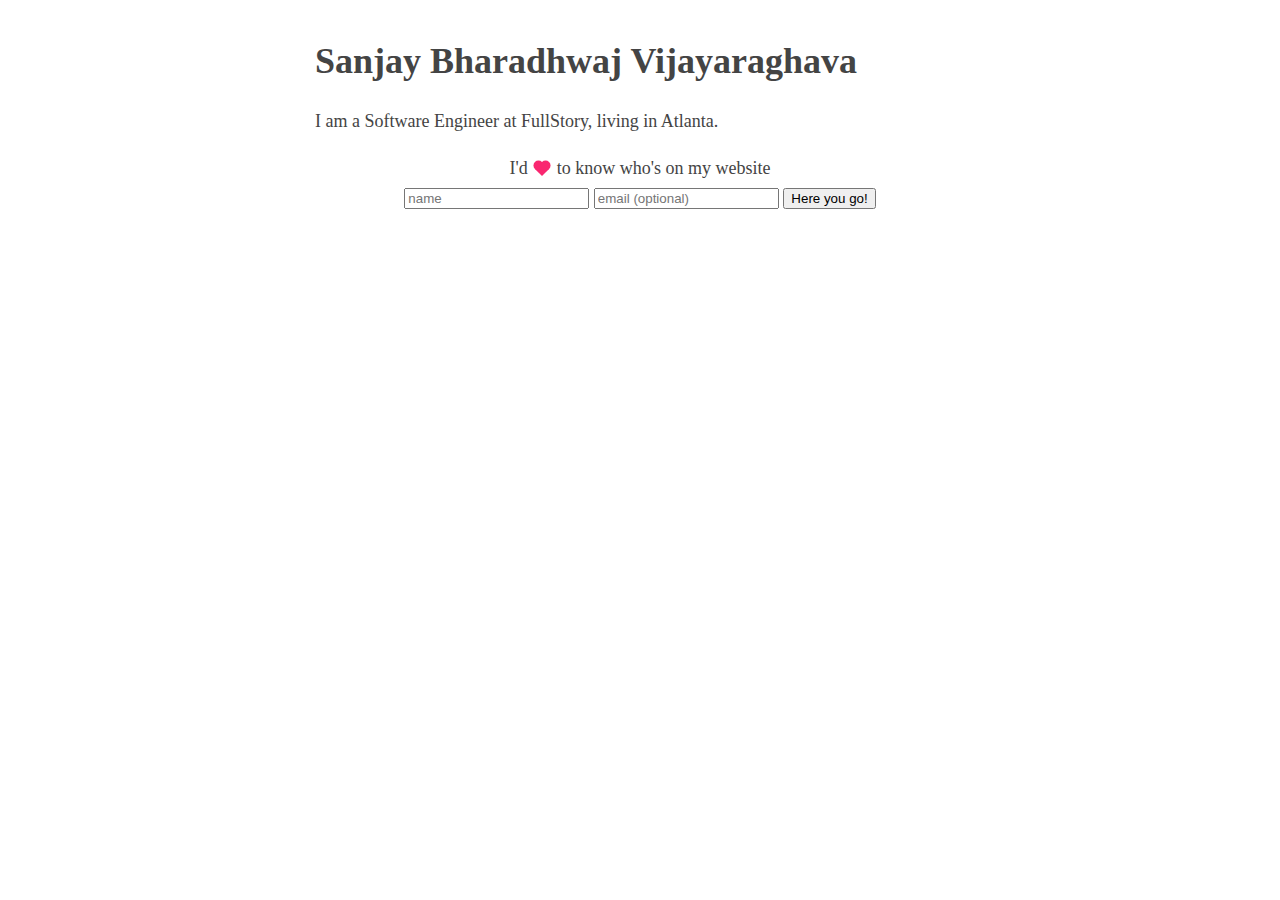
<file: index.html>
<!DOCTYPE html>
<html>
	<head>
		<meta charset="utf-8">
		<meta name="viewport" content="width=device-width, initial-scale=1">
		<link rel="stylesheet" href="/css/index.css">	

		<title>Sanjay Website</title>

    <script>
      window['_fs_debug'] = false;
      window['_fs_host'] = 'fullstory.com';
      window['_fs_org'] = '6E1S1';
      window['_fs_namespace'] = 'FS';
      (function(m,n,e,t,l,o,g,y){
          if (e in m) {if(m.console && m.console.log) { m.console.log('FullStory namespace conflict. Please set window["_fs_namespace"].');} return;}
          g=m[e]=function(a,b){g.q?g.q.push([a,b]):g._api(a,b);};g.q=[];
          o=n.createElement(t);o.async=1;o.src='https://'+_fs_host+'/s/fs.js';
          y=n.getElementsByTagName(t)[0];y.parentNode.insertBefore(o,y);
          g.identify=function(i,v){g(l,{uid:i});if(v)g(l,v)};g.setUserVars=function(v){g(l,v)};
          y="rec";g.shutdown=function(i,v){g(y,!1)};g.restart=function(i,v){g(y,!0)};
          g.identifyAccount=function(i,v){o='account';v=v||{};v.acctId=i;g(o,v)};
          g.clearUserCookie=function(){};
      })(window,document,window['_fs_namespace'],'script','user');
    </script>
	</head>

	<body>
		<header>
			<h1>Sanjay Bharadhwaj Vijayaraghava</h1>
		</header>

		<p> I am a Software Engineer at FullStory, living in Atlanta. </p>
	</body>

	<footer>
		<div id="idForm" class="center">
			I'd <span class="heart"></span> to know who's on my website
			<div class="center">
				<input id="identity" placeholder="name">
				<input id="email" placeholder="email (optional)">
				<button id="identify">Here you go!</button>
			</div>
		</div>
		<div id="thanksMsg" class="hide center">
			Thank you, <span id="identified"></span>!
		</div>

		<script src="/js/fullstory.js"></script>
	</footer>

</html>
</file>
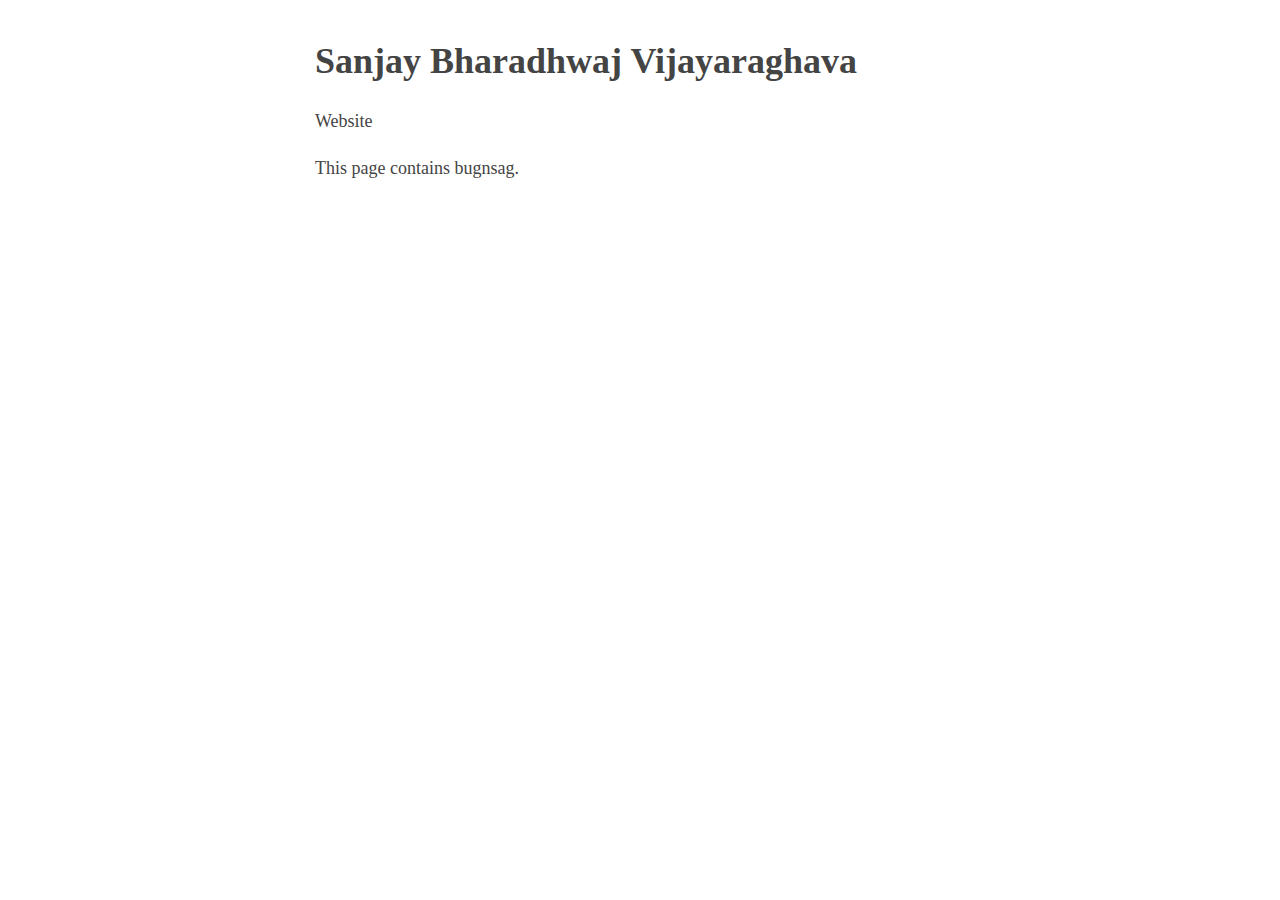
<file: bugsnag/index.html>
<!DOCTYPE html>
<html>
	<head>
		<meta charset="utf-8">
		<meta name="viewport" content="width=device-width, initial-scale=1">

    <script>
			window['_fs_debug'] = false;
			window['_fs_host'] = 'www.fullstory.com';
			window['_fs_org'] = '6E1S1';
			window['_fs_namespace'] = 'FS';
			(function (m, n, e, t, l, o, g, y) {
					if (e in m) { if (m.console && m.console.log) { m.console.log('FullStory namespace conflict. Please set window["_fs_namespace"].'); } return; }
					g = m[e] = function (a, b) { g.q ? g.q.push([a, b]) : g._api(a, b); }; g.q = [];
					o = n.createElement(t); o.async = 1; o.src = 'https://' + _fs_host + '/s/fs.js';
					y = n.getElementsByTagName(t)[0]; y.parentNode.insertBefore(o, y);
					g.identify = function (i, v) { g(l, { uid: i }); if (v) g(l, v) }; g.setUserVars = function (v) { g(l, v) };
					g.identifyAccount = function (i, v) { o = 'account'; v = v || {}; v.acctId = i; g(o, v) };
					g.clearUserCookie = function (c, d, i) {
							if (!c || document.cookie.match('fs_uid=[`;`]*`[`;`]*`[`;`]*`')) {
									d = n.domain; while (1) {
									n.cookie = 'fs_uid=;domain=' + d +
											';path=/;expires=' + new Date(0).toUTCString(); i = d.indexOf('.'); if (i < 0) break; d = d.slice(i + 1)
									}
							}
					};
			})(window, document, window['_fs_namespace'], 'script', 'user');
    </script>

    <!-- version 3 -->
    <!--script src="//d2wy8f7a9ursnm.cloudfront.net/bugsnag-3.min.js" data-apikey="c34e69cdcb51cb3895fbbfd19592983c"></script-->
    <!-- version 4 -->
		<!-- sanjay+one@fullstory.com -->
		<script src="//d2wy8f7a9ursnm.cloudfront.net/v4/bugsnag.min.js"></script>
		<script>window.bugsnagClient = bugsnag('145780446a7270e371b3c188a75199d9')</script>

		<title>Sanjay Website</title>

		<style type="text/css">
			body {
				margin:40px auto;
				max-width:650px;
				line-height:1.6;
				font-size:18px;
				color:#444;
				padding:0 10px
			}
			h1, h2, h3 {
				line-height:1.2
			}
		</style>
	</head>

	<body>
		<header>
			<h1>Sanjay Bharadhwaj Vijayaraghava</h1>
			<aside>Website</aside>
		</header>

		<p>
			This page contains bugnsag.
		</p>

	</body>
</html>
</file>
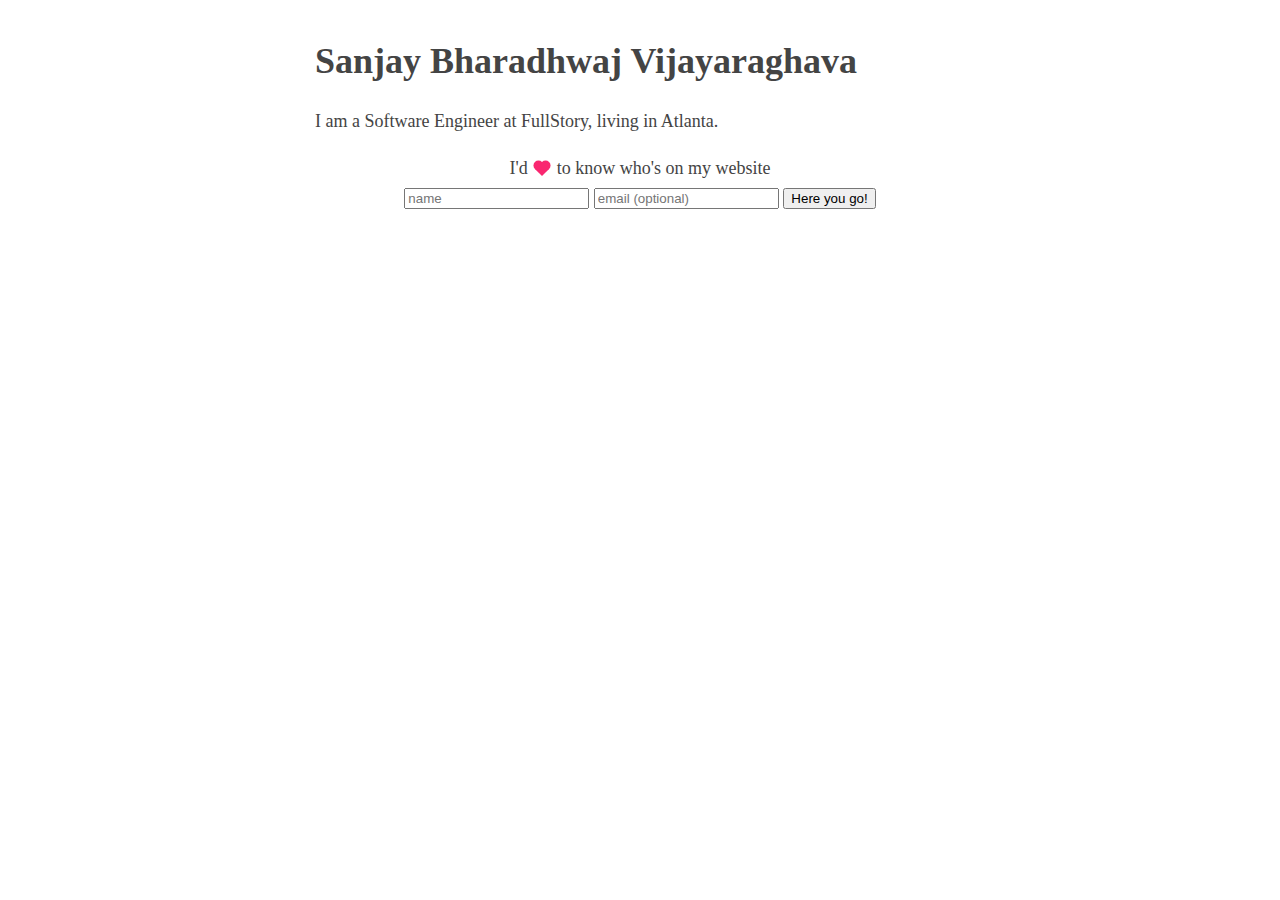
<file: fstest/index.html>
<!DOCTYPE html>
<html>
	<head>
		<meta charset="utf-8">
		<meta name="viewport" content="width=device-width, initial-scale=1">
		<link rel="stylesheet" href="/css/index.css">	

		<title>Sanjay Website</title>
    <script>
			window['_fs_debug'] = false;
			window['_fs_host'] = 'fullstory.dev:8043';
			window['_fs_org'] = 'testdrive2';
			window['_fs_namespace'] = 'FS';
			(function (m, n, e, t, l, o, g, y) {
					if (e in m) { if (m.console && m.console.log) { m.console.log('FullStory namespace conflict. Please set window["_fs_namespace"].'); } return; }
					g = m[e] = function (a, b) { g.q ? g.q.push([a, b]) : g._api(a, b); }; g.q = [];
					o = n.createElement(t); o.async = 1; o.src = 'https://' + _fs_host + '/s/fs.js';
					y = n.getElementsByTagName(t)[0]; y.parentNode.insertBefore(o, y);
					g.identify = function (i, v) { g(l, { uid: i }); if (v) g(l, v) }; g.setUserVars = function (v) { g(l, v) };
					g.identifyAccount = function (i, v) { o = 'account'; v = v || {}; v.acctId = i; g(o, v) };
					g.clearUserCookie = function (c, d, i) {
							if (!c || document.cookie.match('fs_uid=[`;`]*`[`;`]*`[`;`]*`')) {
									d = n.domain; while (1) {
									n.cookie = 'fs_uid=;domain=' + d +
											';path=/;expires=' + new Date(0).toUTCString(); i = d.indexOf('.'); if (i < 0) break; d = d.slice(i + 1)
									}
							}
					};
			})(window, document, window['_fs_namespace'], 'script', 'user');
    </script>
	</head>

	<body>
		<header>
			<h1>Sanjay Bharadhwaj Vijayaraghava</h1>
		</header>

		<p>
			I am a Software Engineer at FullStory, living in Atlanta.
		</p>
	</body>

	<footer>
		<div id="idForm" class="center">
			I'd <span class="heart"></span> to know who's on my website
			<div class="center">
				<input id="identity" placeholder="name">
				<input id="email" placeholder="email (optional)">
				<button id="identify">Here you go!</button>
			</div>
		</div>
		<div id="thanksMsg" class="hide center">
			Thank you, <span id="identified"></span>!
		</div>
		
		<script src="/js/fullstory.js"></script>
	</footer>
	
</html>
</file>
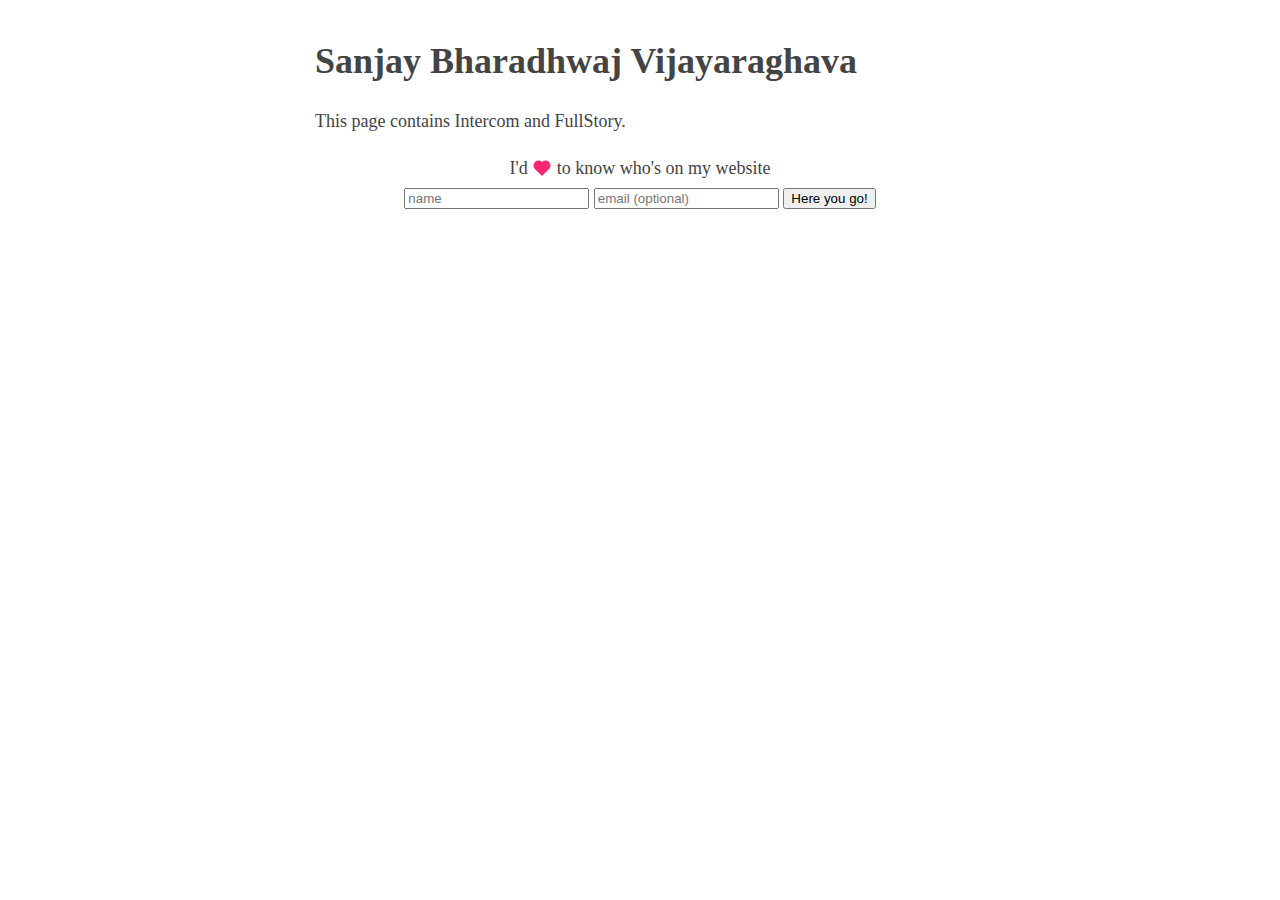
<file: intercom/index.html>
<!DOCTYPE html>
<html>
	<head>
		<meta charset="utf-8">
		<meta name="viewport" content="width=device-width, initial-scale=1">
		<link rel="stylesheet" href="/css/index.css">

		<title>Sanjay Website</title>
    <script>
			window['_fs_debug'] = false;
			window['_fs_host'] = 'www.fullstory.com';
			window['_fs_org'] = '6E1S1';
			window['_fs_namespace'] = 'FS';
			(function (m, n, e, t, l, o, g, y) {
					if (e in m) { if (m.console && m.console.log) { m.console.log('FullStory namespace conflict. Please set window["_fs_namespace"].'); } return; }
					g = m[e] = function (a, b) { g.q ? g.q.push([a, b]) : g._api(a, b); }; g.q = [];
					o = n.createElement(t); o.async = 1; o.src = 'https://' + _fs_host + '/s/fs.js';
					y = n.getElementsByTagName(t)[0]; y.parentNode.insertBefore(o, y);
					g.identify = function (i, v) { g(l, { uid: i }); if (v) g(l, v) }; g.setUserVars = function (v) { g(l, v) };
					g.identifyAccount = function (i, v) { o = 'account'; v = v || {}; v.acctId = i; g(o, v) };
					g.clearUserCookie = function (c, d, i) {
							if (!c || document.cookie.match('fs_uid=[`;`]*`[`;`]*`[`;`]*`')) {
									d = n.domain; while (1) {
									n.cookie = 'fs_uid=;domain=' + d +
											';path=/;expires=' + new Date(0).toUTCString(); i = d.indexOf('.'); if (i < 0) break; d = d.slice(i + 1)
									}
							}
					};
			})(window, document, window['_fs_namespace'], 'script', 'user');
    </script>
	</head>

	<body>
		<header>
			<h1>Sanjay Bharadhwaj Vijayaraghava</h1>
		</header>

		<p>
      This page contains Intercom and FullStory.
		</p>

		<script>
			window.intercomSettings = {
				app_id: "lhtxytvs"
			};
		</script>
		<script>(function(){var w=window;var ic=w.Intercom;if(typeof ic==="function"){ic('reattach_activator');ic('update',intercomSettings);}else{var d=document;var i=function(){i.c(arguments)};i.q=[];i.c=function(args){i.q.push(args)};w.Intercom=i;function l(){var s=d.createElement('script');s.type='text/javascript';s.async=true;s.src='https://widget.intercom.io/widget/lhtxytvs';var x=d.getElementsByTagName('script')[0];x.parentNode.insertBefore(s,x);}if(w.attachEvent){w.attachEvent('onload',l);}else{w.addEventListener('load',l,false);}}})()</script>
		<script>
			window["_fs_ready"] = function() {
				// Intercom
				var session = FS.getCurrentSession(), sessionUrl = FS.getCurrentSessionURL();
				if (window['Intercom'] && typeof(Intercom)=="function") {
					var sent = false;
					Intercom('onShow', function () {
						var lastSession = FS._cookies()['fs_intercom'];
						console.log(session, lastSession);
						if (!(session == lastSession || sent)) {
							FS._setCookie('fs_intercom', session);
							sent = true;
							var fsMetadata = {
								"Session Link": {
									value: "Play in FullStory",
									url: sessionUrl
								},
								"Session Time": (new Date()).toUTCString()
							};
							console.log("updating");
							Intercom('trackEvent', 'New Fullstory Session', fsMetadata);
							Intercom('update', {'Latest FullStory Session': sessionUrl});
						}
					});
				} else {
					FS.log("warn", "Intercom integration was not loaded even though the Intercom integration is turned on.");
				}
			};
    </script>


  </body>

	<footer>
		<div id="idForm" class="center">
			I'd <span class="heart"></span> to know who's on my website
			<div class="center">
				<input id="identity" placeholder="name">
				<input id="email" placeholder="email (optional)">
				<button id="identify">Here you go!</button>
			</div>
		</div>
		<div id="thanksMsg" class="hide center">
			Thank you, <span id="identified"></span>!
		</div>

		<script src="/js/fullstory.js"></script>
	</footer>

</html>
</file>
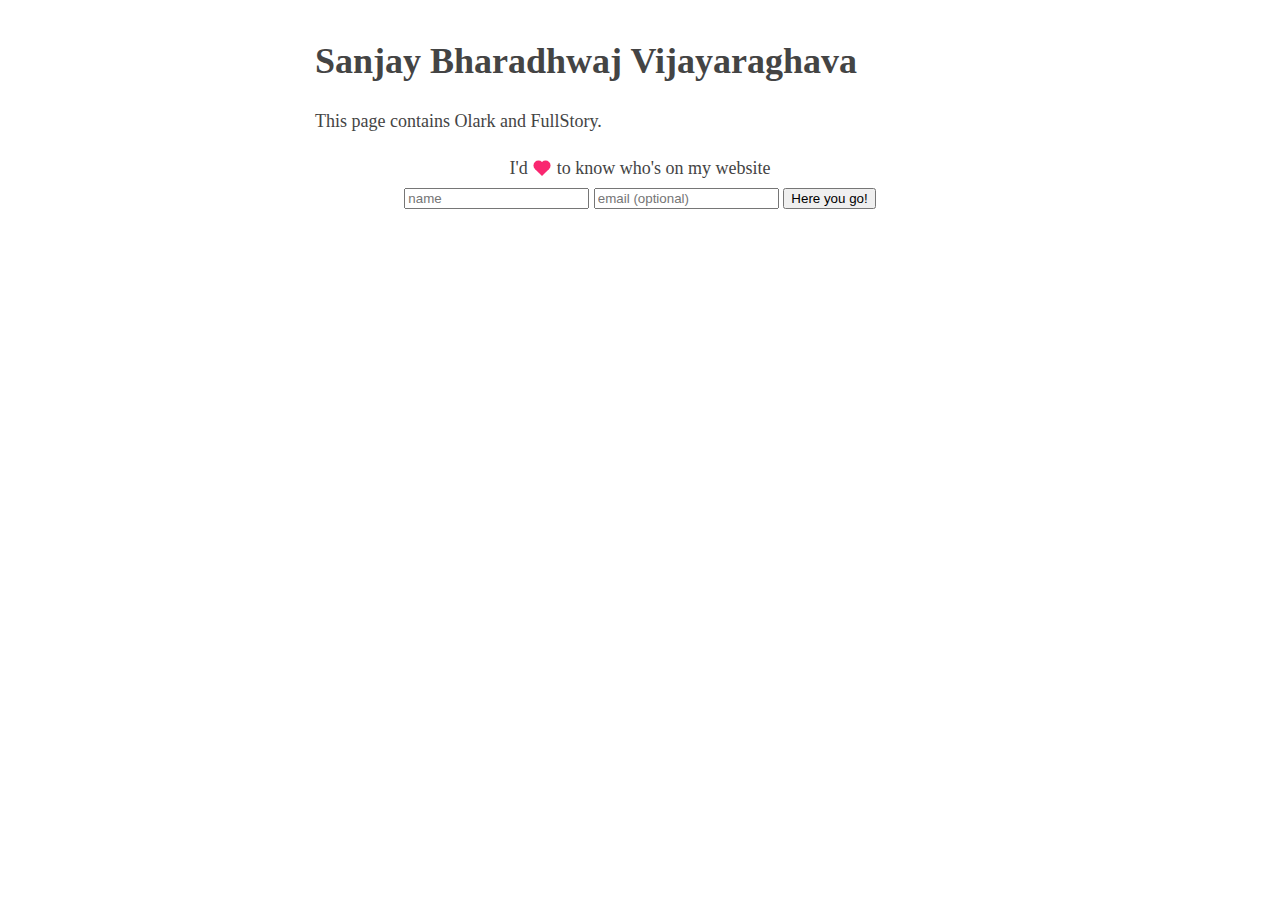
<file: olark/index.html>
<!DOCTYPE html>
<html>
	<head>
		<meta charset="utf-8">
		<meta name="viewport" content="width=device-width, initial-scale=1">
		<link rel="stylesheet" href="/css/index.css">	

		<title>Sanjay Website</title>
    <script>
window['_fs_debug'] = false;
window['_fs_host'] = 'www.fullstory.com';
window['_fs_org'] = '6E1S1';
window['_fs_namespace'] = 'FS';
(function(m,n,e,t,l,o,g,y){
    if (e in m) {if(m.console && m.console.log) { m.console.log('FullStory namespace conflict. Please set window["_fs_namespace"].');} return;}
    g=m[e]=function(a,b){g.q?g.q.push([a,b]):g._api(a,b);};g.q=[];
    o=n.createElement(t);o.async=1;o.src='https://'+_fs_host+'/s/fs.js';
    y=n.getElementsByTagName(t)[0];y.parentNode.insertBefore(o,y);
    g.identify=function(i,v){g(l,{uid:i});if(v)g(l,v)};g.setUserVars=function(v){g(l,v)};
    y="rec";g.shutdown=function(i,v){g(y,!1)};g.restart=function(i,v){g(y,!0)};
    g.identifyAccount=function(i,v){o='account';v=v||{};v.acctId=i;g(o,v)};
    g.clearUserCookie=function(){};
})(window,document,window['_fs_namespace'],'script','user');
</script>
	</head>

	<body>
		<header>
			<h1>Sanjay Bharadhwaj Vijayaraghava</h1>
		</header>

		<p>
      This page contains Olark and FullStory.
		</p>

<!-- begin olark code -->
<script type="text/javascript" async>
;(function(o,l,a,r,k,y){if(o.olark)return;
r="script";y=l.createElement(r);r=l.getElementsByTagName(r)[0];
y.async=1;y.src="//"+a;r.parentNode.insertBefore(y,r);
y=o.olark=function(){k.s.push(arguments);k.t.push(+new Date)};
y.extend=function(i,j){y("extend",i,j)};
y.identify=function(i){y("identify",k.i=i)};
y.configure=function(i,j){y("configure",i,j);k.c[i]=j};
k=y._={s:[],t:[+new Date],c:{},l:a};
})(window,document,"static.olark.com/jsclient/loader.js");
/* Add configuration calls below this comment */
olark.identify('3434-481-10-3858');</script>
<!-- end olark code -->

	</body>

	<footer>
		<div id="idForm" class="center">
			I'd <span class="heart"></span> to know who's on my website
			<div class="center">
				<input id="identity" placeholder="name">
				<input id="email" placeholder="email (optional)">
				<button id="identify">Here you go!</button>
			</div>
		</div>
		<div id="thanksMsg" class="hide center">
			Thank you, <span id="identified"></span>!
		</div>

		<script src="/js/fullstory.js"></script>
	</footer>
	
</html>
</file>
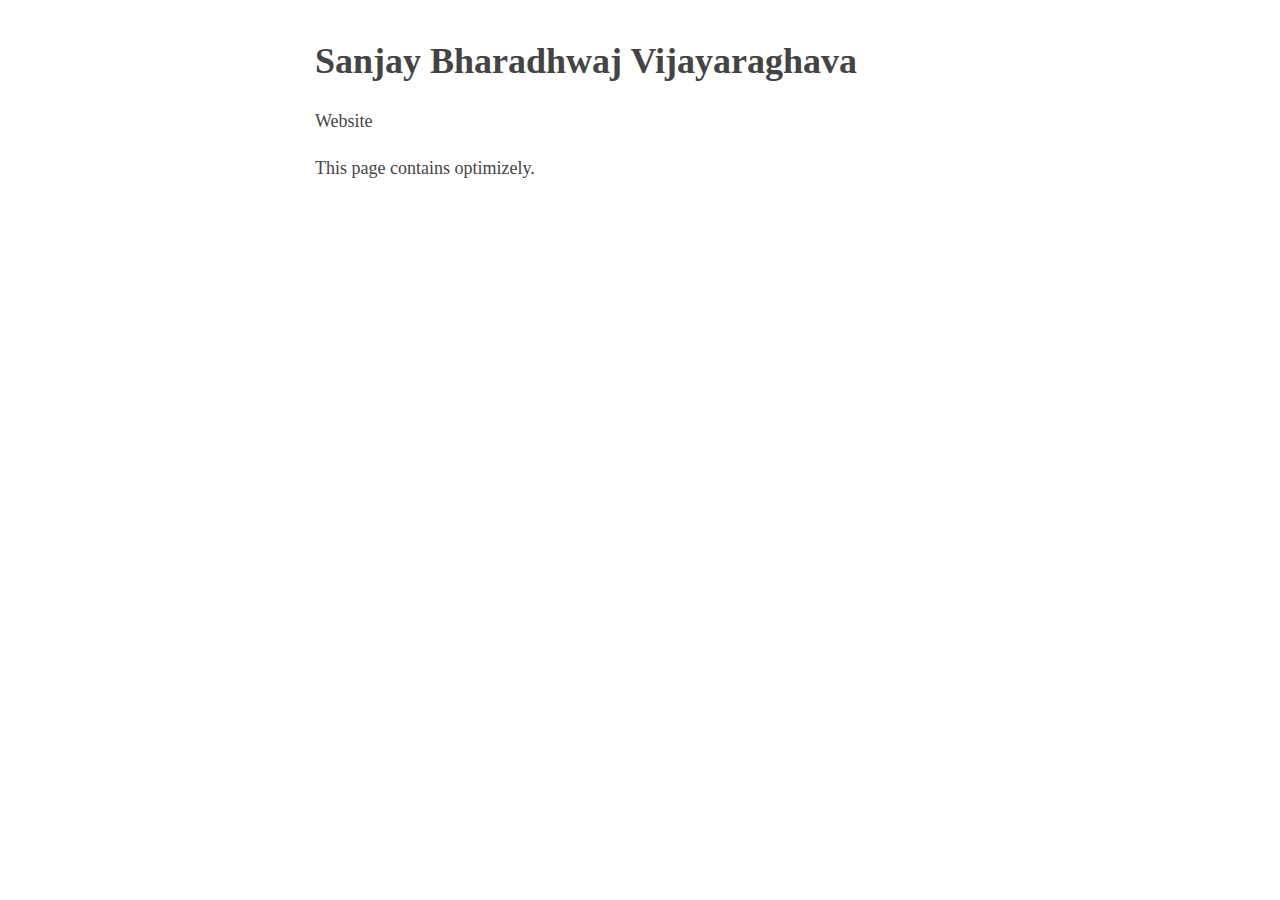
<file: optimizely/index.html>
<!DOCTYPE html>
<html>
	<head>
		<meta charset="utf-8">
		<meta name="viewport" content="width=device-width, initial-scale=1">

    <script>
      window['_fs_debug'] = false;
      window['_fs_host'] = 'staging.fullstory.com';
      window['_fs_org'] = '2WCC';
      window['_fs_namespace'] = 'FS';
      (function(m,n,e,t,l,o,g,y){
          if (e in m) {if(m.console && m.console.log) { m.console.log('FullStory namespace conflict. Please set window["_fs_namespace"].');} return;}
          g=m[e]=function(a,b){g.q?g.q.push([a,b]):g._api(a,b);};g.q=[];
          o=n.createElement(t);o.async=1;o.src='https://'+_fs_host+'/s/fs.js';
          y=n.getElementsByTagName(t)[0];y.parentNode.insertBefore(o,y);
          g.identify=function(i,v){g(l,{uid:i});if(v)g(l,v)};g.setUserVars=function(v){g(l,v)};
          y="rec";g.shutdown=function(i,v){g(y,!1)};g.restart=function(i,v){g(y,!0)};
          g.identifyAccount=function(i,v){o='account';v=v||{};v.acctId=i;g(o,v)};
          g.clearUserCookie=function(){};
      })(window,document,window['_fs_namespace'],'script','user');
    </script>

    <!-- fs account -->
    <script src="https://cdn.optimizely.com/js/10174891198.js"></script>

		<title>Sanjay Website</title>

		<style type="text/css">
			body {
				margin:40px auto;
				max-width:650px;
				line-height:1.6;
				font-size:18px;
				color:#444;
				padding:0 10px
			}
			h1, h2, h3 {
				line-height:1.2
			}
		</style>
	</head>

	<body>
		<header>
			<h1>Sanjay Bharadhwaj Vijayaraghava</h1>
			<aside>Website</aside>
		</header>

		<p>
			This page contains optimizely.
		</p>

	</body>
</html>
</file>
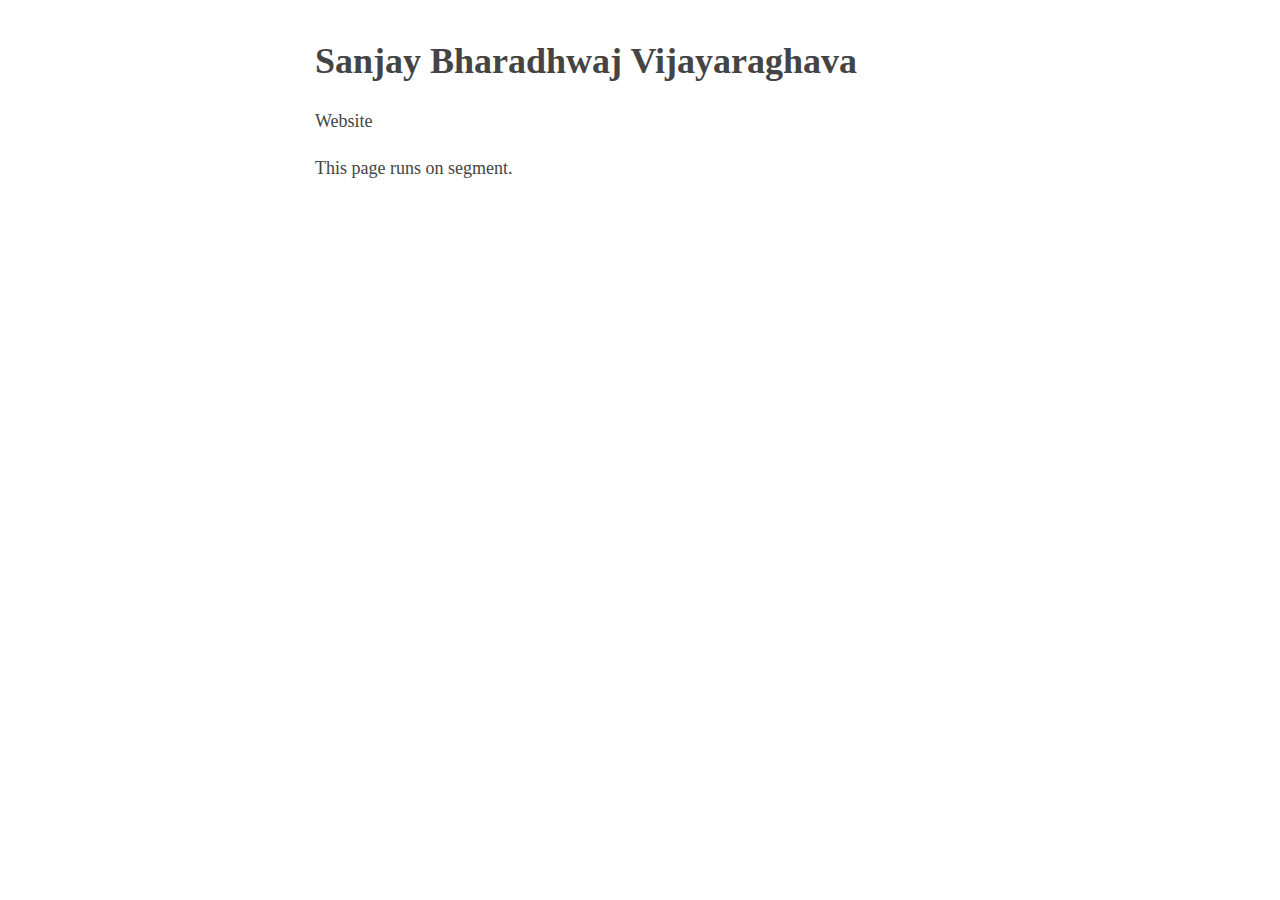
<file: segment/index.html>
<!DOCTYPE html>
<html>
	<head>
		<meta charset="utf-8">
		<meta name="viewport" content="width=device-width, initial-scale=1">

		<script>
		  !function(){var analytics=window.analytics=window.analytics||[];if(!analytics.initialize)if(analytics.invoked)window.console&&console.error&&console.error("Segment snippet included twice.");else{analytics.invoked=!0;analytics.methods=["trackSubmit","trackClick","trackLink","trackForm","pageview","identify","reset","group","track","ready","alias","debug","page","once","off","on"];analytics.factory=function(t){return function(){var e=Array.prototype.slice.call(arguments);e.unshift(t);analytics.push(e);return analytics}};for(var t=0;t<analytics.methods.length;t++){var e=analytics.methods[t];analytics[e]=analytics.factory(e)}analytics.load=function(t){var e=document.createElement("script");e.type="text/javascript";e.async=!0;e.src=("https:"===document.location.protocol?"https://":"http://")+"cdn.segment.com/analytics.js/v1/"+t+"/analytics.min.js";var n=document.getElementsByTagName("script")[0];n.parentNode.insertBefore(e,n)};analytics.SNIPPET_VERSION="4.0.0";
		  analytics.load("536jhJSPM94WDgjPWUYkXBfP4lbl6CKE");
		  analytics.page();
		  }}();
		</script>

		<script>
			function click(onWhat) {
				analytics.track(onWhat, {location: 'body', type: 'text'})
			}
		</script>

		<title>Sanjay Website</title>

		<style type="text/css">
			body {
				margin:40px auto;
				max-width:650px;
				line-height:1.6;
				font-size:18px;
				color:#444;
				padding:0 10px
			}
			h1, h2, h3 {
				line-height:1.2
			}
		</style>
	</head>

	<body>
		<header>
			<h1>Sanjay Bharadhwaj Vijayaraghava</h1>
			<aside>Website</aside>
		</header>

		<p>
			This page runs on segment.
		</p>

	</body>
</html>
</file>
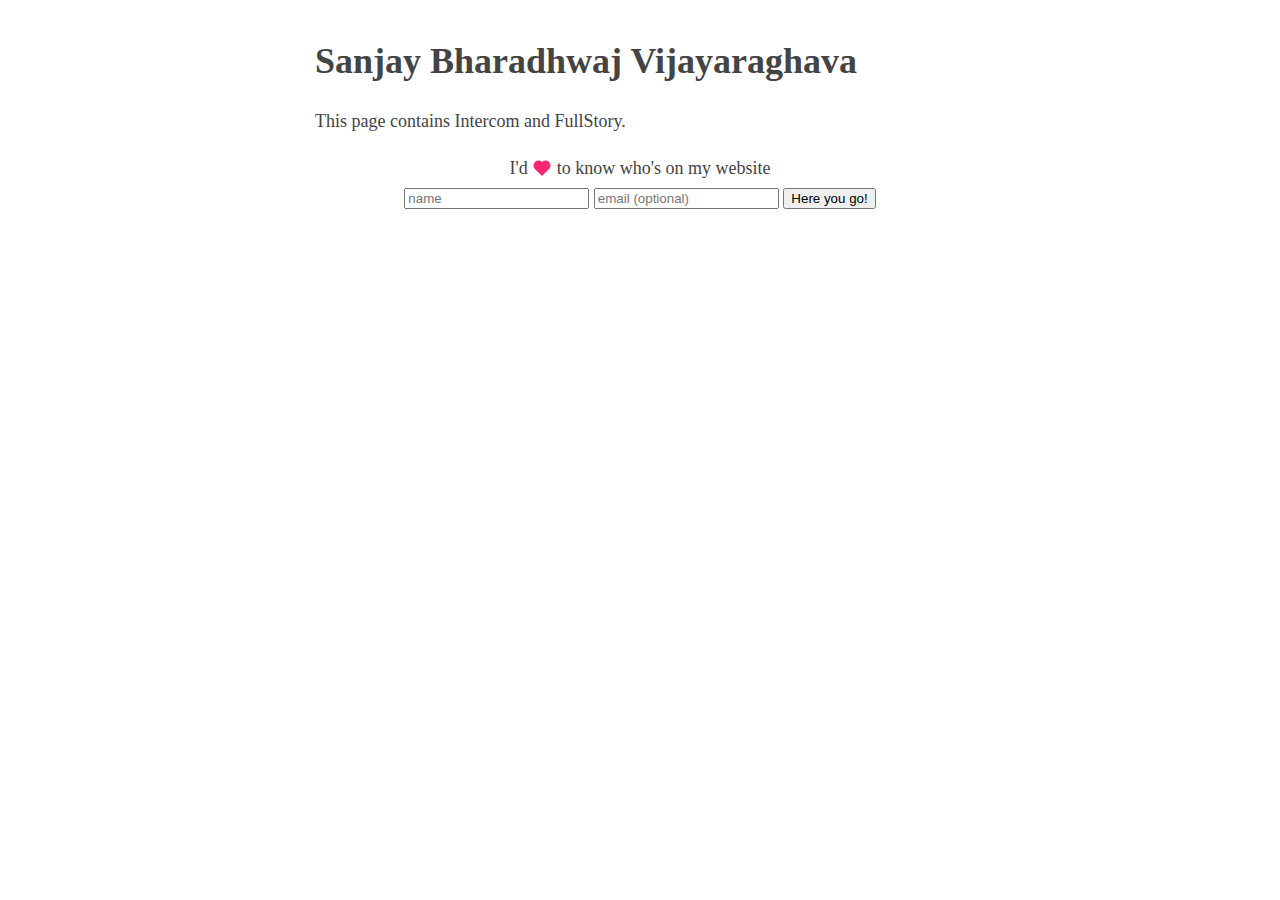
<file: intercom/again/index.html>
<!DOCTYPE html>
<html>
	<head>
		<meta charset="utf-8">
		<meta name="viewport" content="width=device-width, initial-scale=1">
		<link rel="stylesheet" href="/css/index.css">

		<title>Sanjay Website</title>
    <script>
			window['_fs_debug'] = false;
			window['_fs_host'] = 'www.fullstory.com';
			window['_fs_org'] = '6E1S1';
			window['_fs_namespace'] = 'FS';
			(function (m, n, e, t, l, o, g, y) {
					if (e in m) { if (m.console && m.console.log) { m.console.log('FullStory namespace conflict. Please set window["_fs_namespace"].'); } return; }
					g = m[e] = function (a, b) { g.q ? g.q.push([a, b]) : g._api(a, b); }; g.q = [];
					o = n.createElement(t); o.async = 1; o.src = 'https://' + _fs_host + '/s/fs.js';
					y = n.getElementsByTagName(t)[0]; y.parentNode.insertBefore(o, y);
					g.identify = function (i, v) { g(l, { uid: i }); if (v) g(l, v) }; g.setUserVars = function (v) { g(l, v) };
					g.identifyAccount = function (i, v) { o = 'account'; v = v || {}; v.acctId = i; g(o, v) };
					g.clearUserCookie = function (c, d, i) {
							if (!c || document.cookie.match('fs_uid=[`;`]*`[`;`]*`[`;`]*`')) {
									d = n.domain; while (1) {
									n.cookie = 'fs_uid=;domain=' + d +
											';path=/;expires=' + new Date(0).toUTCString(); i = d.indexOf('.'); if (i < 0) break; d = d.slice(i + 1)
									}
							}
					};
			})(window, document, window['_fs_namespace'], 'script', 'user');
    </script>
	</head>

	<body>
		<header>
			<h1>Sanjay Bharadhwaj Vijayaraghava</h1>
		</header>

		<p>
      This page contains Intercom and FullStory.
		</p>

		<script>
			window.intercomSettings = {
				app_id: "lhtxytvs"
			};
		</script>
    <script>(function(){var w=window;var ic=w.Intercom;if(typeof ic==="function"){ic('reattach_activator');ic('update',intercomSettings);}else{var d=document;var i=function(){i.c(arguments)};i.q=[];i.c=function(args){i.q.push(args)};w.Intercom=i;function l(){var s=d.createElement('script');s.type='text/javascript';s.async=true;s.src='https://widget.intercom.io/widget/lhtxytvs';var x=d.getElementsByTagName('script')[0];x.parentNode.insertBefore(s,x);}if(w.attachEvent){w.attachEvent('onload',l);}else{w.addEventListener('load',l,false);}}})()</script>


  </body>

	<footer>
		<div id="idForm" class="center">
			I'd <span class="heart"></span> to know who's on my website
			<div class="center">
				<input id="identity" placeholder="name">
				<input id="email" placeholder="email (optional)">
				<button id="identify">Here you go!</button>
			</div>
		</div>
		<div id="thanksMsg" class="hide center">
			Thank you, <span id="identified"></span>!
		</div>

		<script src="/js/fullstory.js"></script>
	</footer>

</html>
</file>
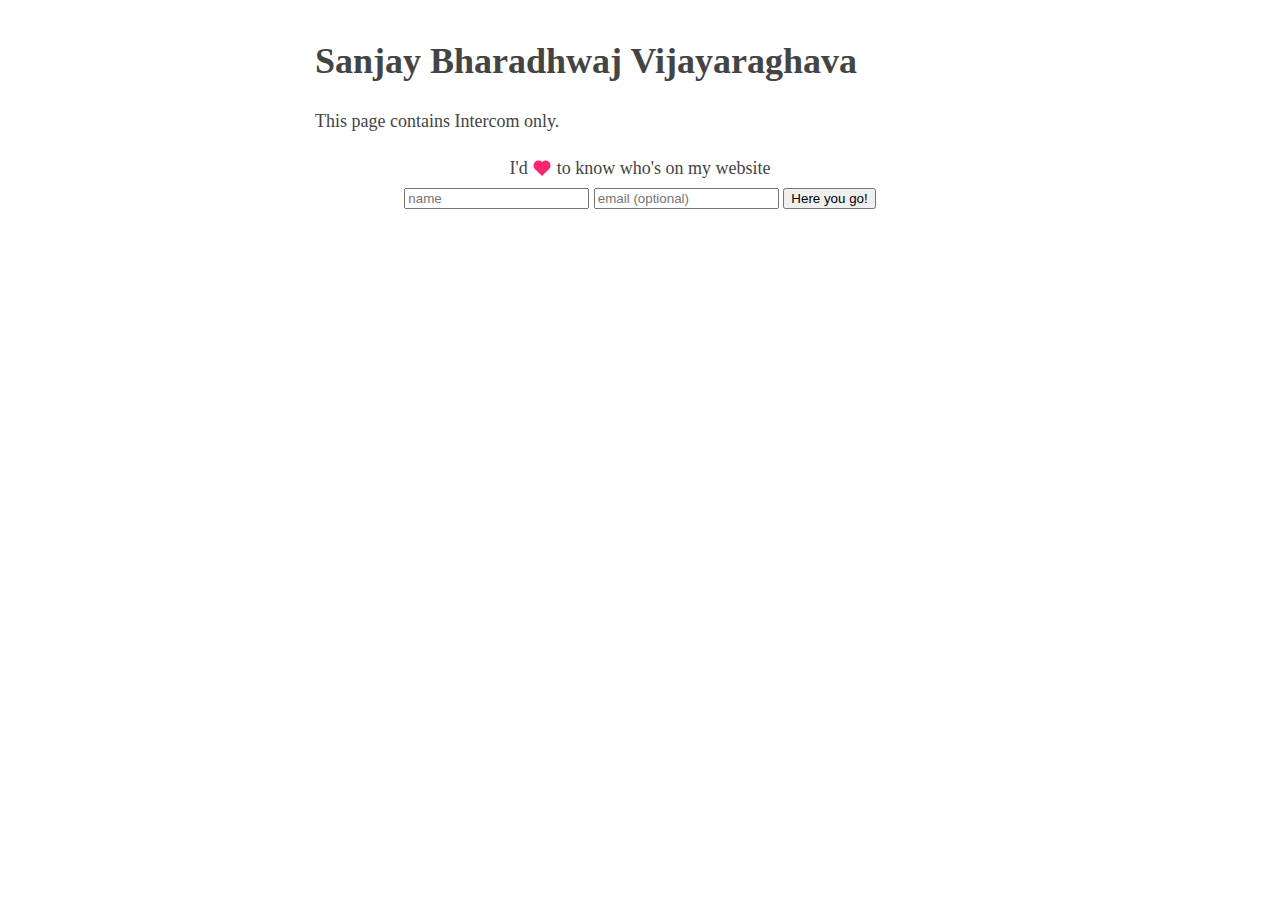
<file: intercom/only/index.html>
<!DOCTYPE html>
<html>
	<head>
		<meta charset="utf-8">
		<meta name="viewport" content="width=device-width, initial-scale=1">
		<link rel="stylesheet" href="/css/index.css">

		<title>Sanjay Website</title>
	</head>

	<body>
		<header>
			<h1>Sanjay Bharadhwaj Vijayaraghava</h1>
		</header>

		<p>
      This page contains Intercom only.
		</p>

		<script>
			window.intercomSettings = {
				app_id: "lhtxytvs"
			};
		</script>
    <script>(function(){var w=window;var ic=w.Intercom;if(typeof ic==="function"){ic('reattach_activator');ic('update',intercomSettings);}else{var d=document;var i=function(){i.c(arguments)};i.q=[];i.c=function(args){i.q.push(args)};w.Intercom=i;function l(){var s=d.createElement('script');s.type='text/javascript';s.async=true;s.src='https://widget.intercom.io/widget/lhtxytvs';var x=d.getElementsByTagName('script')[0];x.parentNode.insertBefore(s,x);}if(w.attachEvent){w.attachEvent('onload',l);}else{w.addEventListener('load',l,false);}}})()</script>
  </body>

	<footer>
		<div id="idForm" class="center">
			I'd <span class="heart"></span> to know who's on my website
			<div class="center">
				<input id="identity" placeholder="name">
				<input id="email" placeholder="email (optional)">
				<button id="identify">Here you go!</button>
			</div>
		</div>
		<div id="thanksMsg" class="hide center">
			Thank you, <span id="identified"></span>!
		</div>
	</footer>

</html>
</file>
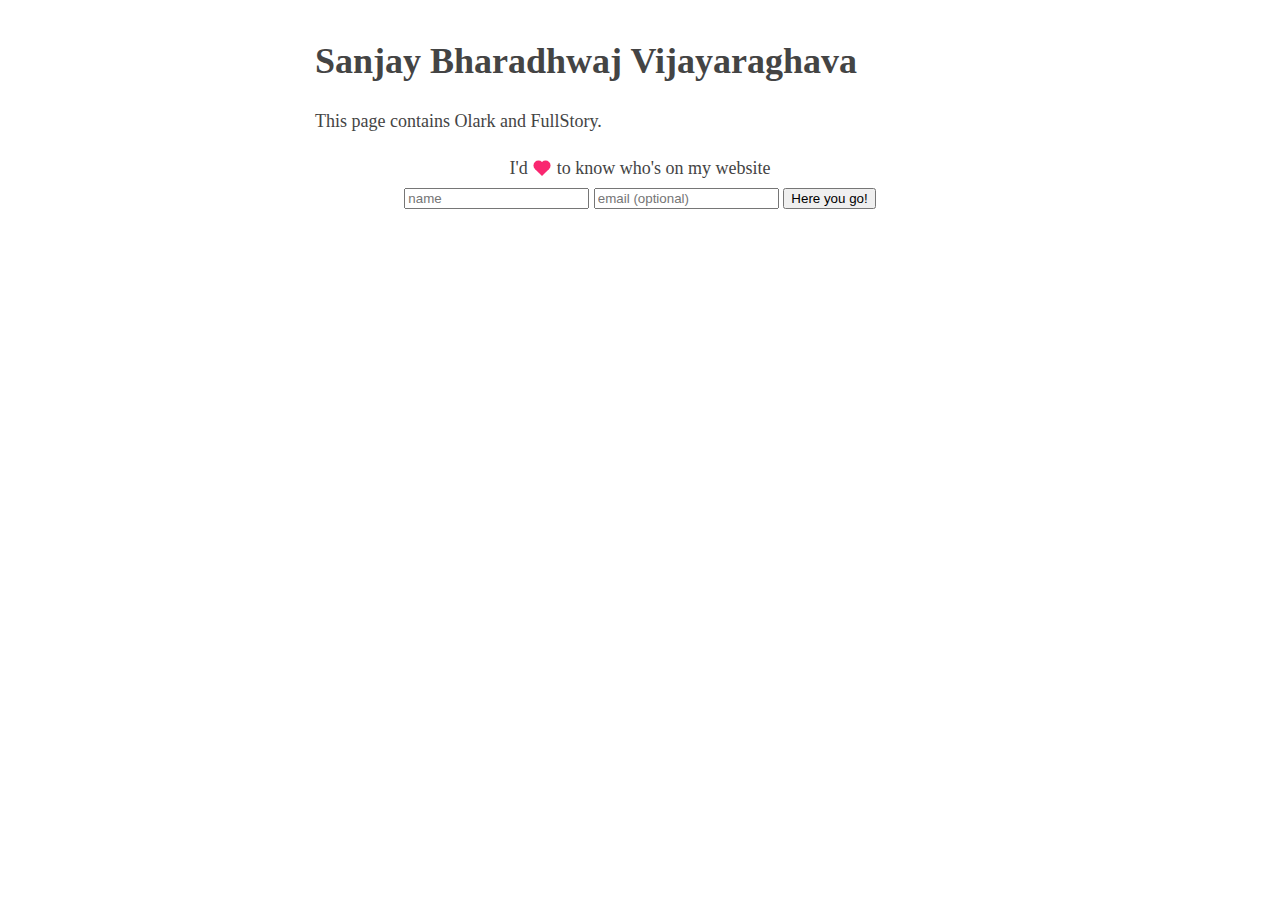
<file: olark/another/index.html>
<!DOCTYPE html>
<html>
	<head>
		<meta charset="utf-8">
		<meta name="viewport" content="width=device-width, initial-scale=1">
		<link rel="stylesheet" href="/css/index.css">	

		<title>Sanjay Website</title>
    <script>
window['_fs_debug'] = false;
window['_fs_host'] = 'fullstory.com';
window['_fs_org'] = '6E1S1';
window['_fs_namespace'] = 'FS';
(function(m,n,e,t,l,o,g,y){
    if (e in m) {if(m.console && m.console.log) { m.console.log('FullStory namespace conflict. Please set window["_fs_namespace"].');} return;}
    g=m[e]=function(a,b){g.q?g.q.push([a,b]):g._api(a,b);};g.q=[];
    o=n.createElement(t);o.async=1;o.src='https://'+_fs_host+'/s/fs.js';
    y=n.getElementsByTagName(t)[0];y.parentNode.insertBefore(o,y);
    g.identify=function(i,v){g(l,{uid:i});if(v)g(l,v)};g.setUserVars=function(v){g(l,v)};
    y="rec";g.shutdown=function(i,v){g(y,!1)};g.restart=function(i,v){g(y,!0)};
    g.identifyAccount=function(i,v){o='account';v=v||{};v.acctId=i;g(o,v)};
    g.clearUserCookie=function(){};
})(window,document,window['_fs_namespace'],'script','user');
</script>
	</head>

	<body>
		<header>
			<h1>Sanjay Bharadhwaj Vijayaraghava</h1>
		</header>

		<p>
      This page contains Olark and FullStory.
		</p>

<!-- begin olark code -->
<script type="text/javascript" async>
;(function(o,l,a,r,k,y){if(o.olark)return;
r="script";y=l.createElement(r);r=l.getElementsByTagName(r)[0];
y.async=1;y.src="//"+a;r.parentNode.insertBefore(y,r);
y=o.olark=function(){k.s.push(arguments);k.t.push(+new Date)};
y.extend=function(i,j){y("extend",i,j)};
y.identify=function(i){y("identify",k.i=i)};
y.configure=function(i,j){y("configure",i,j);k.c[i]=j};
k=y._={s:[],t:[+new Date],c:{},l:a};
})(window,document,"static.olark.com/jsclient/loader.js");
/* Add configuration calls below this comment */
olark.identify('3434-481-10-3858');</script>
<!-- end olark code -->

  <script>
    setTimeout(function() {
      if (window['olark'] && typeof(olark)=="function") {
        var session = FS.getCurrentSession(), sessionUrl = FS.getCurrentSessionURL();
        var send = function() {
          var lastSession = FS._cookies()['fs_olark'];
          if (session != lastSession) {
            FS._setCookie('fs_olark', session);
            olark('api.chat.sendNotificationToOperator', {body: 'FullStory Session: ' + sessionUrl});
          }
        };
        olark('api.chat.onBeginConversation', function() {
          send();
        });
        olark('api.visitor.getDetails', function(details) {
          if (details.isConversing) {
            send();
          }
        });
      } else {
          FS.log("warn", "Olark script was not loaded even though the Olark integration is turned on.");
      }
    }, 1000);
  </script>

  <script>
    setTimeout(function() {
      if (window['olark'] && typeof(olark)=="function") {
        olark('api.chat.updateVisitorStatus', { snippet: 'This user bought some bananas.' });
      }
    }, 2000);
  </script>
	</body>

	<footer>
		<div id="idForm" class="center">
			I'd <span class="heart"></span> to know who's on my website
			<div class="center">
				<input id="identity" placeholder="name">
				<input id="email" placeholder="email (optional)">
				<button id="identify">Here you go!</button>
			</div>
		</div>
		<div id="thanksMsg" class="hide center">
			Thank you, <span id="identified"></span>!
		</div>

		<script src="/js/fullstory.js"></script>
	</footer>
	
</html>
</file>
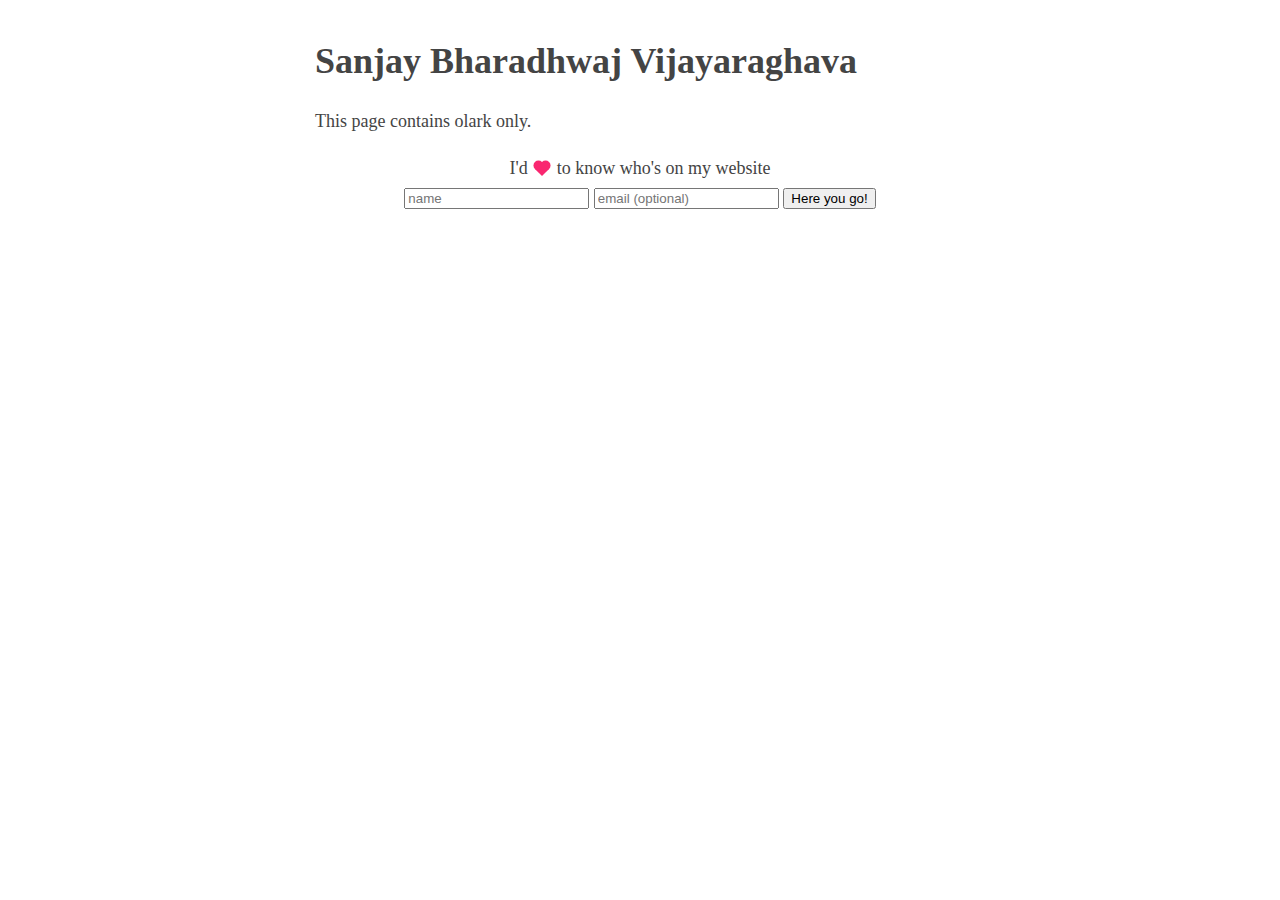
<file: olark/only/index.html>
<!DOCTYPE html>
<html>
	<head>
		<meta charset="utf-8">
		<meta name="viewport" content="width=device-width, initial-scale=1">
		<link rel="stylesheet" href="/css/index.css">	

		<title>Sanjay Website</title>
	</head>

	<body>
		<header>
			<h1>Sanjay Bharadhwaj Vijayaraghava</h1>
		</header>

		<p>
      This page contains olark only.
		</p>

<!-- begin olark code -->
<script type="text/javascript" async>
;(function(o,l,a,r,k,y){if(o.olark)return;
r="script";y=l.createElement(r);r=l.getElementsByTagName(r)[0];
y.async=1;y.src="//"+a;r.parentNode.insertBefore(y,r);
y=o.olark=function(){k.s.push(arguments);k.t.push(+new Date)};
y.extend=function(i,j){y("extend",i,j)};
y.identify=function(i){y("identify",k.i=i)};
y.configure=function(i,j){y("configure",i,j);k.c[i]=j};
k=y._={s:[],t:[+new Date],c:{},l:a};
})(window,document,"static.olark.com/jsclient/loader.js");
/* Add configuration calls below this comment */
olark.identify('3434-481-10-3858');</script>
<!-- end olark code -->
	</body>

	<footer>
		<div id="idForm" class="center">
			I'd <span class="heart"></span> to know who's on my website
			<div class="center">
				<input id="identity" placeholder="name">
				<input id="email" placeholder="email (optional)">
				<button id="identify">Here you go!</button>
			</div>
		</div>
		<div id="thanksMsg" class="hide center">
			Thank you, <span id="identified"></span>!
		</div>

		<script src="/js/fullstory.js"></script>
	</footer>
	
</html>
</file>
<file: css/index.css>
body {
  margin:40px auto;
  max-width:650px;
  line-height:1.6;
  font-size:18px;
  color:#444;
  padding:0 10px
}

h1, h2, h3 {
  line-height:1.2
}

.hide {
  display: none;
}

.center {
  margin: auto;
  text-align: center;
}

.heart {
  background-color: #F92770;
  display: inline-block;
  height: 10px;
  margin: 0 5px;
  position: relative;
  top: 0;
  transform: rotate(-45deg);
  width: 10px;
}

.heart:before,
.heart:after {
  content: "";
  background-color: #F92770;
  border-radius: 50%;
  height: 10px;
  position: absolute;
  width: 10px;
}

.heart:before {
  top: -5px;
  left: 0;
}

.heart:after {
  left: 5px;
  top: 0;
}
</file>
